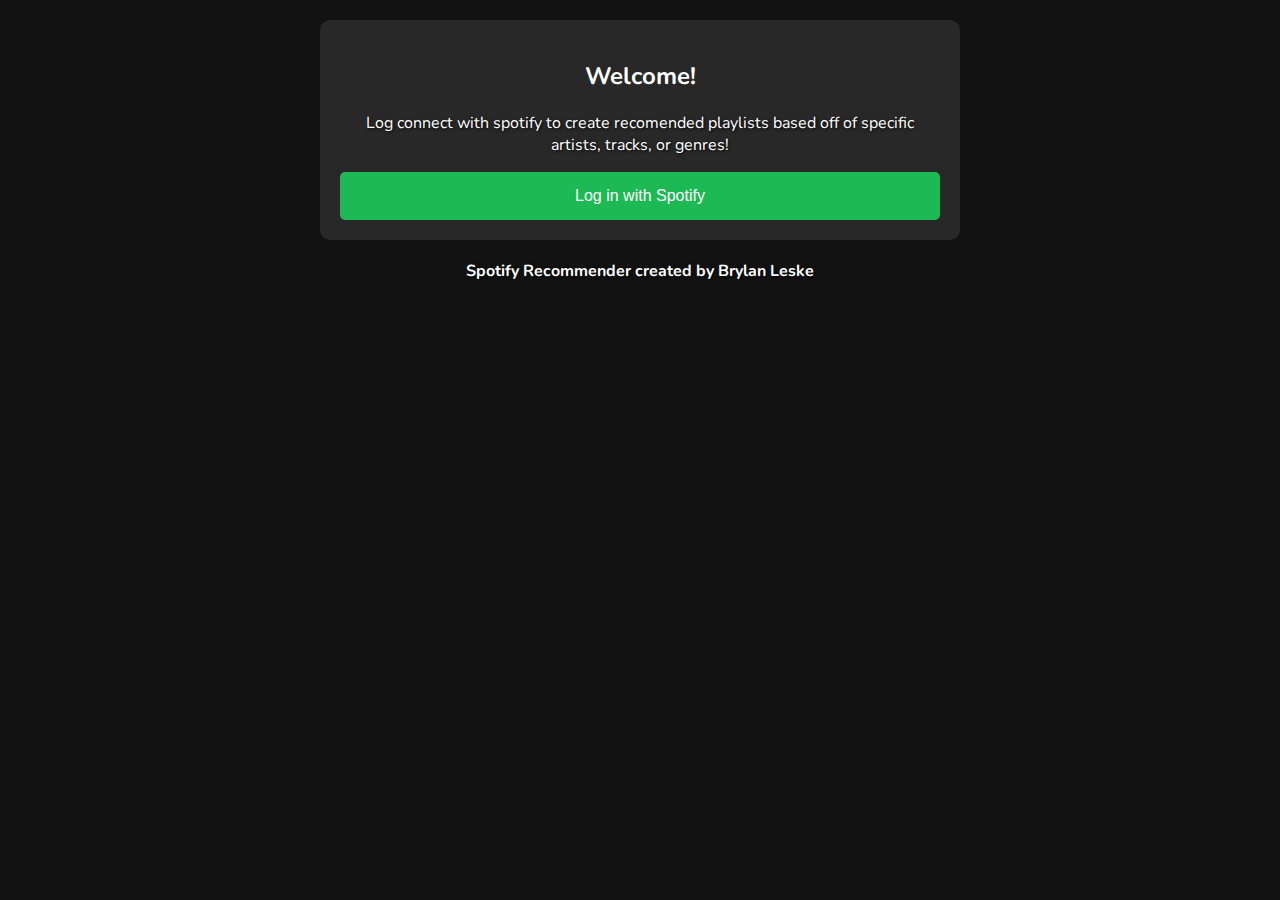
<file: index.html>
<!DOCTYPE html>
<html lang="en">

<head>
    <meta charset="UTF-8">
    <meta name="viewport" content="width=device-width, initial-scale=1.0">
    <title>Enhanced Spotify Recommendations</title>
    <link rel="stylesheet" href="styles.css">
    <link rel="preconnect" href="https://fonts.googleapis.com">
    <link rel="preconnect" href="https://fonts.gstatic.com" crossorigin>
    <link href="https://fonts.googleapis.com/css2?family=Nunito:ital,wght@0,200..1000;1,200..1000&display=swap"
        rel="stylesheet">
</head>

<body>
    <header id="topbar">
        <div class="profile">
            <img src="Portrait_Placeholder.png" alt="Profile Picture" id="profile-picture">
            <span id="profile-name">User Name</span>
        </div>
        <button id="logout-button" onclick="logoutClick();">Log out</button>
    </header>
    <div id="main"></div>
    <div id="created-playlist" style="display: none;">
        <h3>Created Playlist</h3>

        <table id="playlist-table">
            <tbody>
            </tbody>
        </table>
        <button class="primary-button" onclick="addPlaylistToLibrary()">Add to Spotify library</button>
    </div>
    <div id="oauth"></div>

    <template id="login">
        <h2>Welcome!</h2>
        <p>Log connect with spotify to create recomended playlists based off of specific artists, tracks, or genres!
        </p>
        <button id="login-button" data-bind-onclick="loginWithSpotifyClick();" class="primary-button">Log in with
            Spotify</button>
    </template>

    <template id="logged-in-template">

        <section id="playlist-creator">
            <h2>Create Your Recommended Playlist</h2>
            <hr class="hr-dim">
            <p>Generate recommendations by combining up to five search paramaters including artists, tracks, and genres.
            </p>
            <div class="form-group">
                <label for="artists-input">Artists</label>
                <div class="input-categories" id="artists-input-container">
                    <ul>
                    </ul>
                    <input type="text" id="artists-input" name="artist" placeholder="Search for artists"
                        oninput="debouncedSearchItems('artists')" />
                </div>
                <div id="artistsSearchResult" class="search-result-dropdown" style="display: none">
                </div>
            </div>

            <div class="form-group">
                <label for="tracks-input">Songs</label>
                <div class="input-categories" id="tracks-input-container">
                    <ul>
                    </ul>
                    <input type="text" id="tracks-input" name="tracks" placeholder="Search for tracks"
                        oninput="debouncedSearchItems('tracks')" />
                </div>
                <div id="tracksSearchResult" class="search-result-dropdown" style="display: none">

                </div>
            </div>

            <div class="form-group">
                <label for="genres-input">Genres</label>
                <div class="input-categories" id="genres-input-container">
                    <ul>
                    </ul>
                    <input type="text" id="genres-input" name="genres" placeholder="Search for genres"
                        oninput="searchItems('genres')" />
                </div>
                <div id="genresSearchResult" class="search-result-dropdown" style="display: none">

                </div>
            </div>

            <div class="form-group">
                <label for="limit-input">Number of Recommendations</label>
                <input type="number" inputmode="numeric" placeholder="1-100" id="limit-input" name="limit" min="1"
                    max="100" step="1" oninput="this.value = this.value.replace(/\D+/g, '')" />
            </div>

            <button class="text-button" id="toggle-advanced-options"
                onclick="toggleAdvancedOptionsDiv()">Advanced</button>

            <div id="advanced-options-selector" style="display: none;">
                <!-- target duration -->
                <div class="form-group">
                    <label for="duration-input">Target Duration (seconds)</label>
                    <p class="tip">1-54,000, 0 = No target</p>
                    <input type="number" inputmode="numeric" placeholder="1-54,000" id="duration-input" name="duration"
                        min="0" max="54000" step="1" value="0" oninput="this.value = this.value.replace(/\D+/g, '')" />
                </div>

                <div class="form-group">
                    <label for="popularity-input">Target Popularity</label>
                    <p class="tip">1-100, 0 = No target</p>
                    <input type="number" inputmode="numeric" placeholder="1-100" id="popularity-input" name="popularity"
                        min="0" max="100" step="1" value="0" oninput="this.value = this.value.replace(/\D+/g, '')" />
                </div>

            </div>

            <button id="create-playlist-button" class="primary-button">Create Playlist</button>


        </section>

        <!-- <button id="refresh-token-button" data-bind-onclick="refreshTokenClick();">Refresh Token</button> -->
    </template>

    <template id="oauth-template">
        <h2>oAuth info</h2>
        <table>
            <tr>
                <td>Access token</td>
                <td data-bind="access_token"></td>
            </tr>
            <tr>
                <td>Refresh token</td>
                <td data-bind="refresh_token"></td>
            </tr>
            <tr>
                <td>Expiration at</td>
                <td data-bind="expires">${getExpirationDate(expires_in)}</td>
            </tr>
        </table>
    </template>

    <div id="credits">
        <a id="credits-text" href="https://github.com/Brylan-Leske/SpotifyRecomender/" target="_blank"
            rel="noopener noreferrer">Spotify
            Recommender created by Brylan
            Leske</a>
    </div>


    <script src="script.js"></script>
    <!-- <script>renderTemplate("main", "logged-in-template", {});</script> -->
    <script>
        const rangevalue =
            document.querySelector(".slider-container .price-slider");
        const rangeInputvalue =
            document.querySelectorAll(".range-input input");

        // Set the price gap 
        let priceGap = 500;

        // Adding event listners to price input elements 
        const priceInputvalue =
            document.querySelectorAll(".price-input input");
        for (let i = 0; i < priceInputvalue.length; i++) {
            priceInputvalue[i].addEventListener("input", e => {

                // Parse min and max values of the range input 
                let minp = parseInt(priceInputvalue[0].value);
                let maxp = parseInt(priceInputvalue[1].value);
                let diff = maxp - minp

                if (minp < 0) {
                    alert("minimum price cannot be less than 0");
                    priceInputvalue[0].value = 0;
                    minp = 0;
                }

                // Validate the input values 
                if (maxp > 10000) {
                    alert("maximum price cannot be greater than 10000");
                    priceInputvalue[1].value = 10000;
                    maxp = 10000;
                }

                if (minp > maxp - priceGap) {
                    priceInputvalue[0].value = maxp - priceGap;
                    minp = maxp - priceGap;

                    if (minp < 0) {
                        priceInputvalue[0].value = 0;
                        minp = 0;
                    }
                }

                // Check if the price gap is met  
                // and max price is within the range 
                if (diff >= priceGap && maxp <= rangeInputvalue[1].max) {
                    if (e.target.className === "min-input") {
                        rangeInputvalue[0].value = minp;
                        let value1 = rangeInputvalue[0].max;
                        rangevalue.style.left = `${(minp / value1) * 100}%`;
                    }
                    else {
                        rangeInputvalue[1].value = maxp;
                        let value2 = rangeInputvalue[1].max;
                        rangevalue.style.right =
                            `${100 - (maxp / value2) * 100}%`;
                    }
                }
            });

            // Add event listeners to range input elements 
            for (let i = 0; i < rangeInputvalue.length; i++) {
                rangeInputvalue[i].addEventListener("input", e => {
                    let minVal =
                        parseInt(rangeInputvalue[0].value);
                    let maxVal =
                        parseInt(rangeInputvalue[1].value);

                    let diff = maxVal - minVal

                    // Check if the price gap is exceeded 
                    if (diff < priceGap) {

                        // Check if the input is the min range input 
                        if (e.target.className === "min-range") {
                            rangeInputvalue[0].value = maxVal - priceGap;
                        }
                        else {
                            rangeInputvalue[1].value = minVal + priceGap;
                        }
                    }
                    else {

                        // Update price inputs and range progress 
                        priceInputvalue[0].value = minVal;
                        priceInputvalue[1].value = maxVal;
                        rangevalue.style.left =
                            `${(minVal / rangeInputvalue[0].max) * 100}%`;
                        rangevalue.style.right =
                            `${100 - (maxVal / rangeInputvalue[1].max) * 100}%`;
                    }
                });
            }
        }
    </script>
</body>

</html>
</file>
<file: styles.css>
body {
    font-family: "Nunito", sans-serif;
    -webkit-font-smoothing: antialiased;
    -moz-osx-font-smoothing: grayscale;
    margin: 0;
    background-color: #121212;
    color: #ffffff;
}

header {
    display: flex;
    justify-content: space-between;
    align-items: center;
    padding: 10px 20px;
    background-color: #1db954;
    margin-bottom: 20px;
    box-shadow: 5px 5px 5px 5px #000000;
}

.profile {
    display: flex;
    align-items: center;
}

#profile-picture {
    width: 50px;
    height: 50px;
    border-radius: 50%;
    margin-right: 10px;
}

#profile-name {
    font-size: 18px;
    font-weight: bold;
}

#logout-button {
    background-color: #ff4b5c;
    color: white;
    border: none;
    padding: 10px 20px;
    border-radius: 5px;
    cursor: pointer;
}

#logout-button:hover {
    background-color: #ff3333;
}

#main {
    background-color: #282828;
    padding: 20px;
    border-radius: 10px;
    max-width: 600px;
    margin: 20px auto;

}

#playlist-creator {
    background-color: #282828;
    padding: 20px;
    border-radius: 10px;
    max-width: 600px;
    margin: 0 auto;
}

p {
    text-align: center;
    text-shadow: 1px 1px 3px #000000;
}

.hr-dim {
    background-color: #ffffff;
    opacity: 50%;
}

#credits {
    display: flex;
    justify-content: center;
    width: 100%;

}

#credits-text {
    text-align: center;
    text-shadow: 1px 1px 3px #000000;
    text-decoration: none;
    font-weight: bolder;
    color: #ffffff;
}

h2 {
    text-align: center;
    color: #ffffff;
}

h3 {
    text-align: center;
    color: #ffffff;
}

.form-group {
    margin-bottom: 15px;
}

.form-group label {
    display: block;
    margin-bottom: 5px;
}


#rating-slider {
    margin-top: 10px;
}

#rating-slider::-webkit-slider-thumb {
    background: #1db954;
}

#rating-slider::-moz-range-thumb {
    background: #1db954;
}

#rating-slider::-ms-thumb {
    background: #1db954;
}

#rating-slider::-webkit-slider-runnable-track {
    background: #404040;
}

#rating-slider::-moz-range-track {
    background: #404040;
}

#rating-slider::-ms-track {
    background: #404040;
}

#rating-slider::-ms-fill-lower {
    background: #1db954;
}

#rating-slider::-ms-fill-upper {
    background: #404040;
}

#rating-slider::-moz-range-progress {
    background: #1db954;
}

#rating-slider::-webkit-slider-runnable-track {
    background: #404040;
}

#rating-slider::-webkit-slider-progress {
    background: #1db954;
}

.primary-button {
    background-color: #1db954;
    color: white;
    border: none;
    padding: 15px 20px;
    border-radius: 5px;
    cursor: pointer;
    width: 100%;
    font-size: 16px;
}

.primary-button:hover {
    background-color: #17a84b;
}

#login-prompt {
    background-color: #282828;
    padding: 20px;
    border-radius: 10px;
    max-width: 600px;
    margin: 0 auto;
}

#created-playlist {
    background-color: #282828;
    padding: 20px;
    border-radius: 10px;
    max-width: 600px;
    margin: 0 auto;
}

#created-playlist h3 {
    text-align: center;
    color: #ffffff;
    margin-bottom: 20px;
}

#created-playlist table {
    width: 100%;
    border-collapse: collapse;
    margin-bottom: 20px;

}

#created-playlist th,
#created-playlist td {
    padding: 10px;
    text-align: left;
    color: #ffffff;
}

#created-playlist td:first-child {
    border-top-left-radius: 5px;
    border-bottom-left-radius: 5px;
}

#created-playlist td:last-child {
    border-top-right-radius: 5px;
    border-bottom-right-radius: 5px;
}

#created-playlist th {
    background-color: #1db954;
    color: #ffffff;
}

#created-playlist tr:nth-child(odd) {
    background-color: #333333;
}

#created-playlist tr:nth-child(even) {
    background-color: #282828;
}

#created-playlist tr:nth-child(odd):hover {
    background-color: #363636;
    color: #000000;
}

#created-playlist tr:nth-child(even):hover {
    background-color: #292929;
    color: #000000;
}

.album-art-column-image {
    width: 50px;
    height: 50px;
    border-radius: 5px;
    padding: 0px;
    margin: 0px;
}

.album-art-column {
    width: 50px;
    height: 50px;
    text-align: center;
    padding: 0px;
    margin: 0px;
}

.no-padding-table {
    padding: 0px !important;
    text-align: center !important;
    font-weight: bold;
}

.track-title-link {
    color: rgb(241, 241, 241);
    font-size: 14px;
    font-weight: 1000;
    text-decoration: none;
}

.spotify-app-button,
.spotify-app-button-cell {
    width: 25px;
    height: 25px;
    text-align: center;
    padding: 0px;
    margin: 0px;
}

.spotify-app-button {
    filter: invert(100%) !important;
}


.input-categories-open {
    border-radius: 5px 5px 0px 0px !important;
}

.search-result-dropdown {
    position: absolute;
    background-color: #404040;
    z-index: 1;

    padding: 10px;
    border-radius: 0px 0px 5px 5px;

    box-shadow: 0px 6px 5px -5px black;

}

.search-result-dropdown a {
    color: #ffffff;
    padding: 12px 16px;
    text-decoration: none;
    display: block;
    border-radius: 5px;
}

.search-result-dropdown a:hover {
    background-color: #121212;
}

.input-categories {
    display: flex;
    flex-direction: row;
    justify-content: flex-start;

    width: 100%;
    padding: 10px;
    border: none;
    border-radius: 5px;
    background-color: #404040;
    color: white;
}

.input-categories ul {
    margin: 0px;
    padding: 0px;
    display: flex;
    flex-direction: row;
    justify-content: flex-start;
    list-style-type: none;
    flex-wrap: nowrap;
}

.input-categories li {
    padding: 5px;
    border: 1px solid black;
    border-radius: 3vmin;
    white-space: nowrap;
    overflow: hidden;
    text-overflow: ellipsis;
    display: inline-block;
    cursor: pointer;
}

.input-categories input {
    margin: 0px;
    padding: 0px;
    flex: 1 1 auto;
    align-self: flex-start;
}


.form-group input[type="text"],
.form-group input[type="number"],
.form-group input[type="file"],
.form-group input[type="range"] {
    width: 100%;
    padding: 10px;
    border: none;
    border-radius: 5px;
    background-color: #404040;
    color: white;
}

.text-button {
    font-family: "Nunito", sans-serif;
    -webkit-font-smoothing: antialiased;
    color: #ffffff;
    text-decoration: underline;
    font-size: 14px;

    background: none;
    border: none;
    margin: 10px 10px 10px 0px;
    padding: 5px 5px 5px 0px;
}

.tip {
    font-size: x-small;
    text-align: left;
    margin: 3px;
    padding: 0px;
}
</file>
